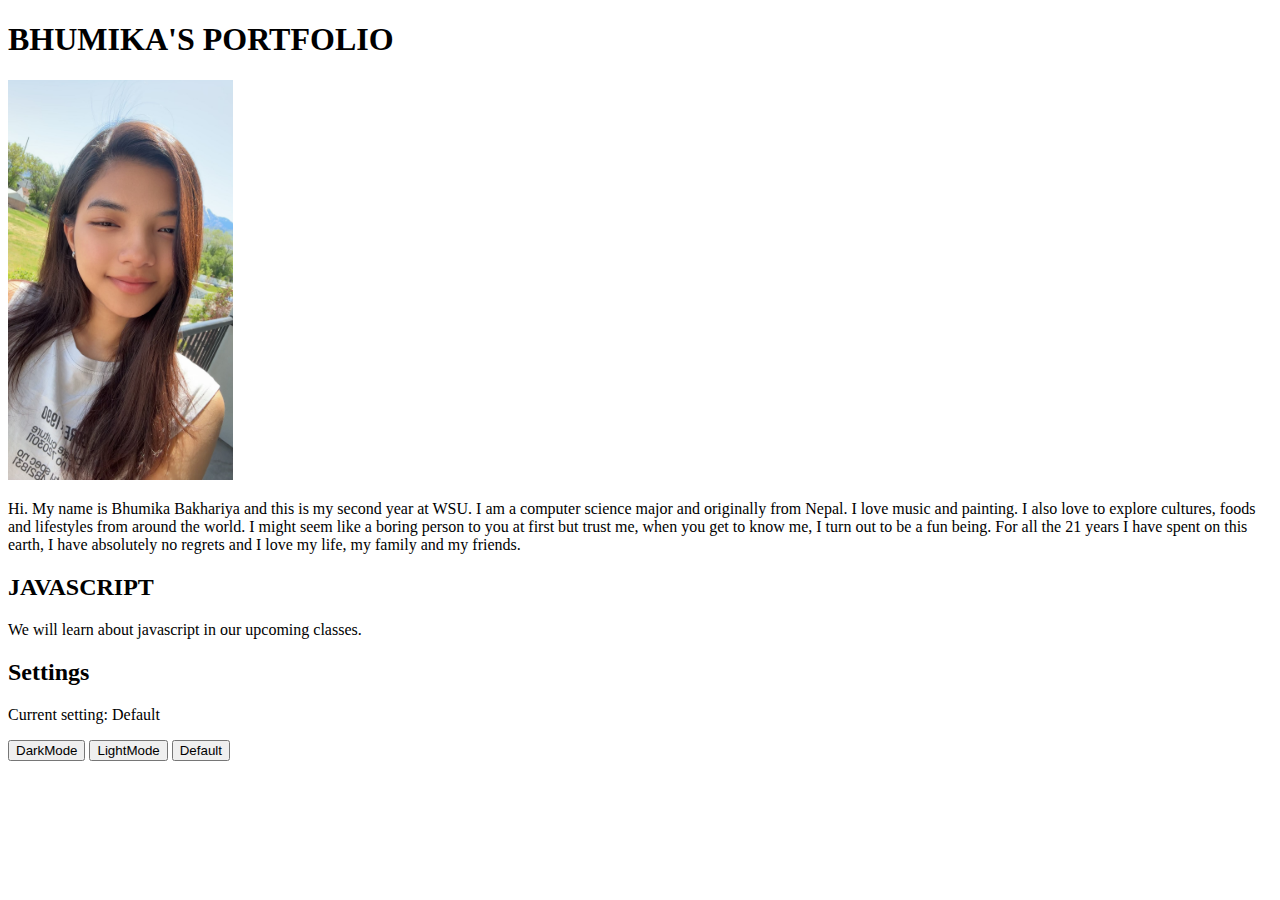
<file: Portfolio/index.html>
<!DOCTYPE html>
<html lang="en">
<head>
    <meta charset="UTF-8">
    <meta name="viewport" content="width=device-width, initial-scale=1.0">
    <title>Bhumika's Porfolio</title>
    <link rel="stylesheet" href="styles/styles.css">
    <script src="scripts/scripts.js" ></script>
</head>
<body id="mainPage">
    <h1 id="heading0">BHUMIKA'S PORTFOLIO</h1>
    <img src="images/pic.jpg" alt="A picture of mine" height="400" width="225">
    <p id="para1">
        Hi. My name is Bhumika Bakhariya and this is my second year at WSU.
        I am a computer science major and originally from Nepal. I love music and painting.
        I also love to explore cultures, foods and lifestyles from around the world.
        I might seem like a boring person to you at first but trust me, when you get to
        know me, I turn out to be a fun being. For all the 21 years I have spent on this earth,
        I have absolutely no regrets and I love my life, my family and my friends.
    </p>
    <h2 id = "heading1">JAVASCRIPT

    </h2>
    <P id="para2">
        We will learn about javascript in our upcoming classes.
    </P>    

    <h2 id="heading2">
        Settings
    </h2>

    <p id="para3">Current setting: <span id="current">Default</span></p>

    <button onclick="darkMode()">DarkMode</button>
    <button onclick="lightMode()">LightMode</button>
    <button onclick="Default()">Default</button>

</body>
</html>
</file>
<file: Portfolio/styles/styles.css>
#include <iostream>
#include <iomanip>
#include <cmath>

using namespace std;

int main()
{
    //Area of a circle
    double radius;
    double area;
    const double pi = 3.14159;

    std::cout << "Enter the radius of the circle: ";
    std::cin >> radius;

    area = pi * radius * radius;

    std::cout << std::fixed << std::setprecision(10);
    std::cout << "The area of the circle is: " << std::setprecision(10)<< area << std::endl;
    	std::cout << "The distance between the points is: " << std::setprecision(10)<< distance << std::endl;


    //Fraction additon
    int num1, den1, num2, den2;  

    std::cout << "Enter numerator and denominator of first fraction: ";
    std::cin >> num1 >> den1;

    std::cout << "Enter numerator and denominator of second fraction: ";
    std::cin >> num2 >> den2;

    int sum_num = num1 * den2 + num2 * den1;
    int sum_den = den1 * den2;

    std::cout << "The sum of the fractions is: "
        << sum_num << "/" << sum_den << std::endl;


    //Quadratic formula
    double a, b, c;
    std::cout << "Enter coefficients a, b, and c: ";
    std::cin >> a >> b >> c;

    double upper = sqrt(b * b - 4 * a * c);

    double root_plus = (-b + upper) / (2 * a);
    double root_minus = (-b - upper) / (2 * a);

    std::cout << "Root using + part: " << root_plus << std::endl;
    std::cout << "Root using - part: " << root_minus << std::endl;

    return 0;



}
</file>
